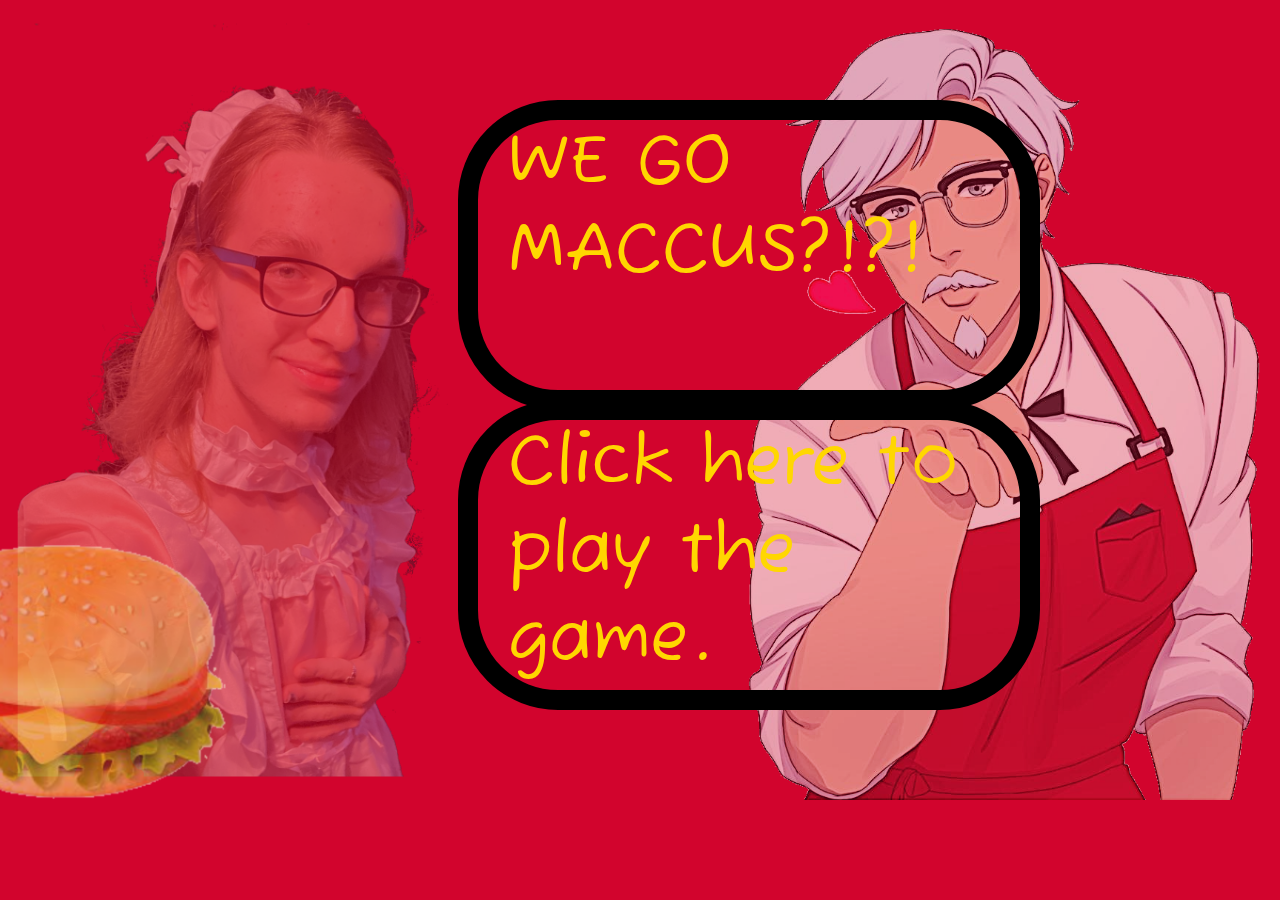
<file: index.html>
<!DOCTYPE html>
<html lang="en">
<head>
    <meta charset="UTF-8"> <meta http-equiv="X-UA-Compatible" content="IE=edge"> <meta name="viewport" content="width=device-width, initial-scale=1.0">
    <link rel="preconnect" href="https://fonts.googleapis.com"> <link rel="preconnect" href="https://fonts.gstatic.com" crossorigin> <link href="https://fonts.googleapis.com/css2?family=Fuzzy+Bubbles&display=swap" rel="stylesheet">
    <link rel="stylesheet" href="/style/homepage.css">
    <title>Home</title>
</head>
<body>
    <div class="ellis"> <img src="images/borger.png" alt="ellis with borger" style="height:800px"> </div>
    <div class="sanders"> <img src="images/colonel sanders.png" alt="sexy sanders" style="height:800px"> </div>  
    <div class="Maccus"> <p>WE GO MACCUS?!?!</p> </div>
    <div class="click"> <p> <a href = "actualGame\gamePage.html">Click here to play the game.</a> </p> </div>
</body>
</html>
</file>
<file: style/homepage.css>
body { background-color: #D2042D; padding: 0px; }
.click { border-width:  20px; border-color: black; border-style: solid; width: 40%; height: 30%; margin-top: 0px; margin-left: 450px; border-radius: 100px; padding-left: 30px; position: absolute; top:400px; z-index: 1; }
.Maccus{ border-width:  20px; border-color: black; border-style: solid; width: 40%; height: 30%; margin-top: 0px; margin-left: 450px; border-radius: 100px; padding-left: 30px; position: absolute; top:100px; z-index: 1; }
p { color:#FFD700; font-size: 70px; font-family: 'Fuzzy Bubbles', cursive; font-style: bold; margin-top: 0px; }
a { color:#FFD700; font-size: 70px; font-family: 'Fuzzy Bubbles', cursive; }
a:hover { color:#9F2B68; }
a:link { text-decoration: none; }
.ellis { position: absolute; top:0px; left: -100px; }
.sanders { position: absolute; top:0px; right: 20px; }
.back { position: absolute; top:3000px; right: -1500px; }
</file>
